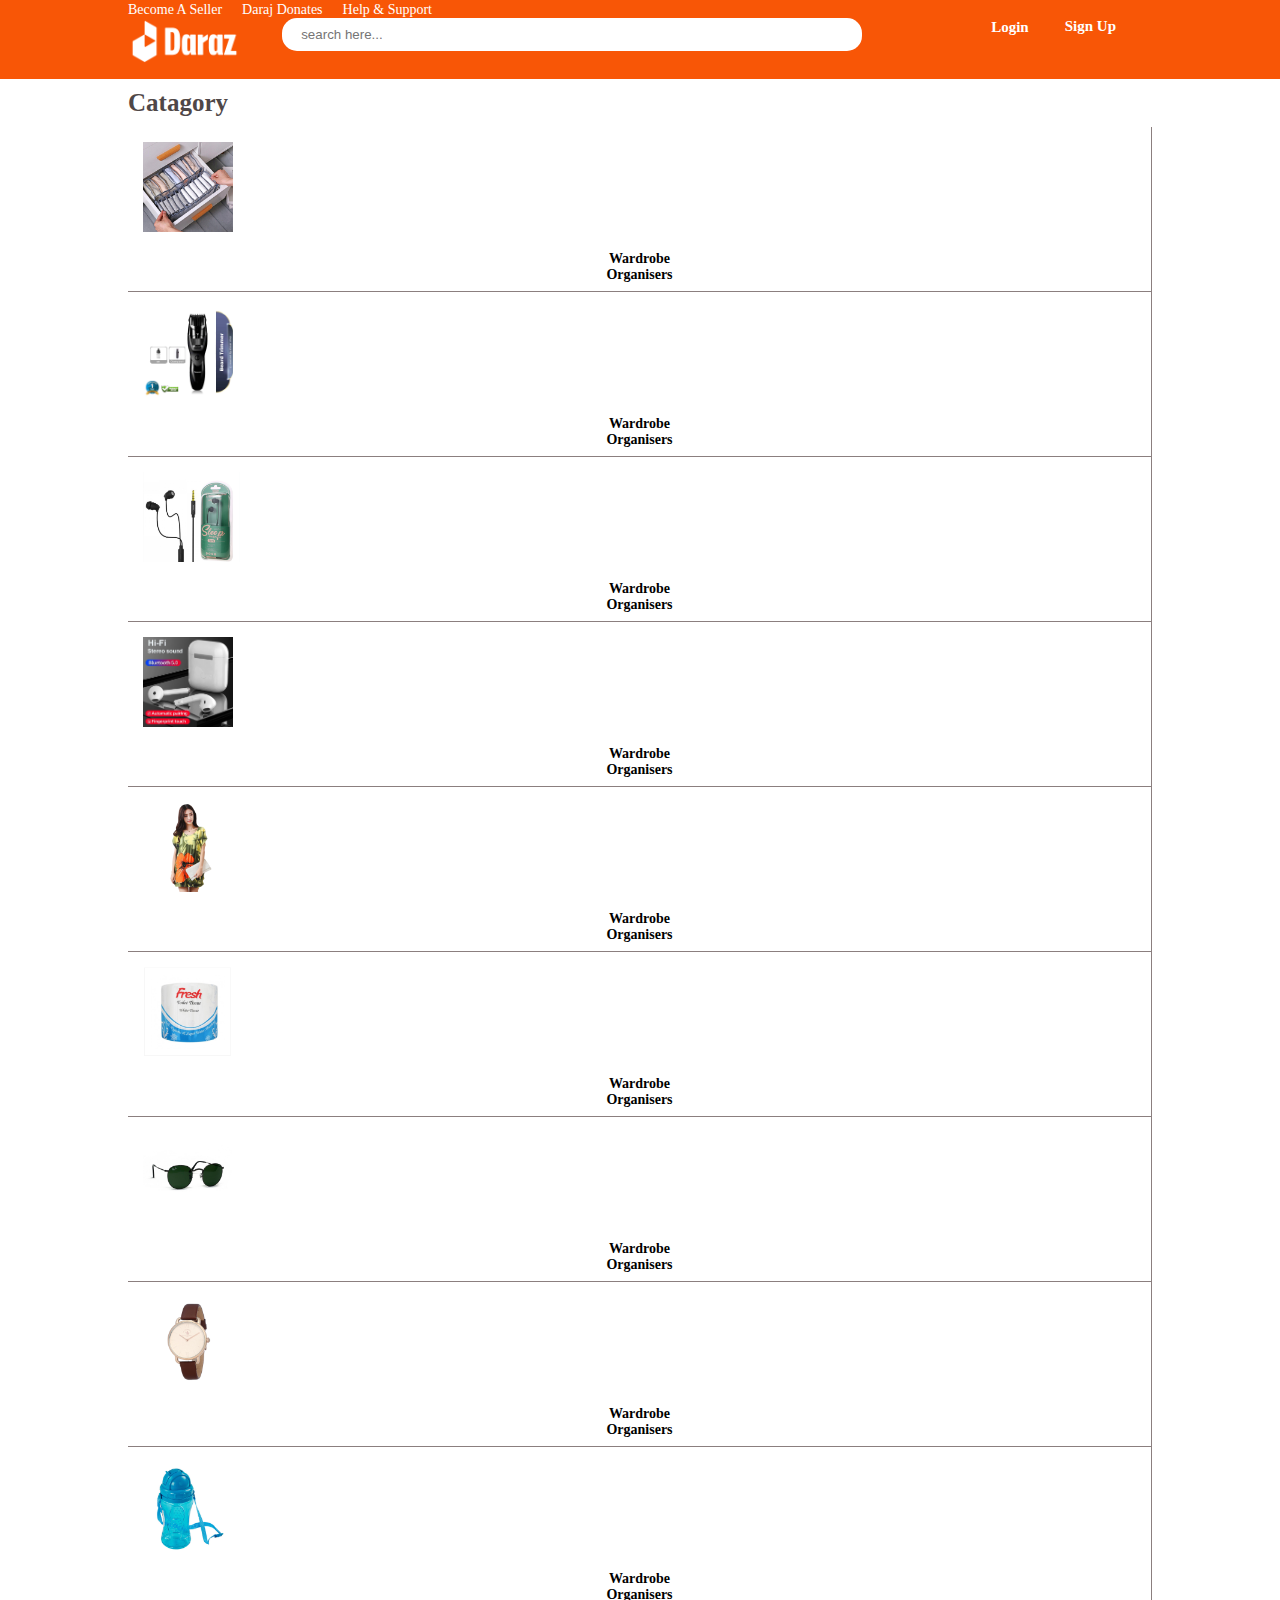
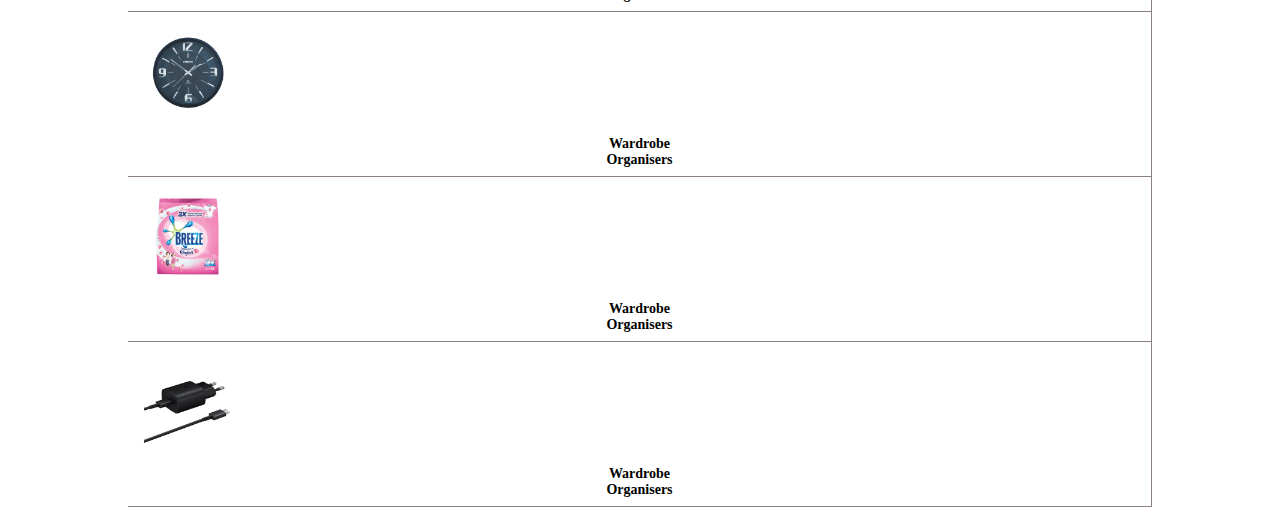
<file: index.html>
<!DOCTYPE html>
<html lang="en">
<head>
    <meta charset="UTF-8">
    <meta name="viewport" content="width=device-width, initial-scale=1.0">
    <link rel="stylesheet" href="https://cdnjs.cloudflare.com/ajax/libs/font-awesome/6.5.1/css/all.min.css" integrity="sha512-DTOQO9RWCH3ppGqcWaEA1BIZOC6xxalwEsw9c2QQeAIftl+Vegovlnee1c9QX4TctnWMn13TZye+giMm8e2LwA==" crossorigin="anonymous" referrerpolicy="no-referrer" />
    <link
    href="https://cdn.jsdelivr.net/npm/bootstrap@5.0.2/dist/css/bootstrap.min.css"
    rel="stylesheet"
    integrity="sha384-EVSTQN3/azprG1Anm3QDgpJLIm9Nao0Yz1ztcQTwFspd3yD65VohhpuuCOmLASjC"
    crossorigin="anonymous"
  />
    <link rel="stylesheet" href="style.css">
    <title>Daraj Ecommerce</title>
</head>
<body>
    <!-- header section start -->
      <header>
        <nav class="container">
          <!-- top nav start -->
          <div class="top_nav">
            <ul>
              <li><a href="">become a seller</a></li>
              <li><a href="">daraj donates</a></li>
              <li><a href="">help & support</a></li>
            </ul>
          </div>
          <!-- top nav end -->
          <div class="bottom_nav">
            <div class="logo">
              <a href="#"><img src="./images/logo.png"/></a>
            </div>
            <div class="search_box">
              <input type="text" placeholder="search here...">
            </div>
            <div class="form_button">
              <div class="form_login">
                <span><i class="fa-solid fa-user"></i></span>
                <a href="#">login</a>
              </div>
              <a href="#">Sign Up</a>
              <a href="#"><span><i class="fa-solid fa-cart-shopping"></i></span></a>
            </div>
          </div>
        </nav>
      </header>


    <!-- header section end -->
    <!-- catagory section start -->
        <div class="container mt-2">
            <h1 class="catagory_header">catagory</h1>
            <div class="row">
                <div class="col-md-2">
                    <div class="card">
                        <img class="card-img-top catagory_card_image" src="images/1.jpg" alt="Card image cap">
                        <div class="card-body">
                          <h5 class="card-title">wardrobe<br> organisers</h5>
                        </div>
                      </div>
                </div>
                <div class="col-md-2">
                    <div class="card">
                        <img class="card-img-top catagory_card_image" src="images/2.jpg" alt="Card image cap">
                        <div class="card-body">
                          <h5 class="card-title">wardrobe<br> organisers</h5>
                        </div>
                      </div>
                </div>
                <div class="col-md-2">
                    <div class="card">
                        <img class="card-img-top catagory_card_image" src="images/3.jpg" alt="Card image cap">
                        <div class="card-body">
                          <h5 class="card-title">wardrobe<br> organisers</h5>
                        </div>
                      </div>
                </div>
                <div class="col-md-2">
                    <div class="card">
                        <img class="card-img-top catagory_card_image" src="images/4.jpg" alt="Card image cap">
                        <div class="card-body">
                          <h5 class="card-title">wardrobe<br> organisers</h5>
                        </div>
                      </div>
                </div>
                <div class="col-md-2">
                    <div class="card">
                        <img class="card-img-top catagory_card_image" src="images/5.jpg" alt="Card image cap">
                        <div class="card-body">
                          <h5 class="card-title">wardrobe<br> organisers</h5>
                        </div>
                      </div>
                </div>
                <div class="col-md-2">
                    <div class="card">
                        <img class="card-img-top catagory_card_image" src="images/6.jpg" alt="Card image cap">
                        <div class="card-body">
                          <h5 class="card-title">wardrobe<br> organisers</h5>
                        </div>
                      </div>
                </div>
                <div class="col-md-2">
                    <div class="card">
                        <img class="card-img-top catagory_card_image" src="images/7.jpg" alt="Card image cap">
                        <div class="card-body">
                          <h5 class="card-title">wardrobe<br> organisers</h5>
                        </div>
                      </div>
                </div>
                <div class="col-md-2">
                    <div class="card">
                        <img class="card-img-top catagory_card_image" src="images/8.jpg" alt="Card image cap">
                        <div class="card-body">
                          <h5 class="card-title">wardrobe<br> organisers</h5>
                        </div>
                      </div>
                </div>
                <div class="col-md-2">
                    <div class="card">
                        <img class="card-img-top catagory_card_image" src="images/9.jpg" alt="Card image cap">
                        <div class="card-body">
                          <h5 class="card-title">wardrobe<br> organisers</h5>
                        </div>
                      </div>
                </div>
                <div class="col-md-2">
                    <div class="card">
                        <img class="card-img-top catagory_card_image" src="images/10.jpg" alt="Card image cap">
                        <div class="card-body">
                          <h5 class="card-title">wardrobe<br> organisers</h5>
                        </div>
                      </div>
                </div>
                <div class="col-md-2">
                    <div class="card">
                        <img class="card-img-top catagory_card_image" src="images/11.jpg" alt="Card image cap">
                        <div class="card-body">
                          <h5 class="card-title">wardrobe<br> organisers</h5>
                        </div>
                      </div>
                </div>
                <div class="col-md-2">
                    <div class="card">
                        <img class="card-img-top catagory_card_image" src="images/12.jpg" alt="Card image cap">
                        <div class="card-body">
                          <h5 class="card-title">wardrobe<br> organisers</h5>
                        </div>
                      </div>
                </div>
            </div>
        </div>
    <!-- catagory section end -->
</body>
</html>
</file>
<file: style.css>
*{
    padding: 0;
    margin: 0;
    box-sizing: border-box;
    list-style-type: none;
    outline: none;
}
a{
    text-decoration: none;
}
.container{
    width: 80%;
    margin: 0 auto;
}

/* header section start */
header{
    background: #f85606;
}
nav{
    width: 100%;
}
.top_nav ul{
    display: flex;
    gap: 20px;
}
.top_nav ul li a{
    color: #fff;
    font-size: 14px;
    text-transform: capitalize;
}
.bottom_nav{
    display: flex;
    width: 100%;
    padding-bottom: 12px;
}
.logo{
    width:120px;
}
.logo a img{
    width: 100%;
}
.form_button{
    display: flex;
    width: 30%;
    gap: 36px;
    justify-content: flex-end;
}
.form_button a{
    color: #fff;
    text-transform: capitalize;
    font-weight: 700;
    font-size: 15px;
}
.form_button a i{
    font-size: 25px;
    text-align: center;
}
.search_box{
    width: 60%;
    margin-left: 4%;
}
.search_box input{
    width: 100%;
    padding: 9px 19px;
    border-radius: 15px;
    outline: none;
    border: none;
}
.form_login i{
    color: #fff;
}
.form_login a{
    color: #fff;
    text-transform: capitalize;
    font-weight: 700;
    margin-left: 3px;
    font-size: 15px;
}
/* header section end */

/* catagory start */
.catagory_header{
    text-align: left;
    text-transform: capitalize;
    font-size: 25px;
    margin: 10px 0px;
    color: #4f4747;
}
.catagory_card_image{
    padding: 15px;
    height: 120px;
}
.card-title{
    margin-bottom: 0.5rem;
    font-size: 14px;
    text-align: center;
    text-transform: capitalize;
}
.row{
    --bs-gutter-x:0;
}
.card{
    border:none;
    border-right: 1px solid rgb(139, 127, 127);
    border-bottom: 1px solid rgb(139, 127, 127);
}

/* catary end */
</file>
